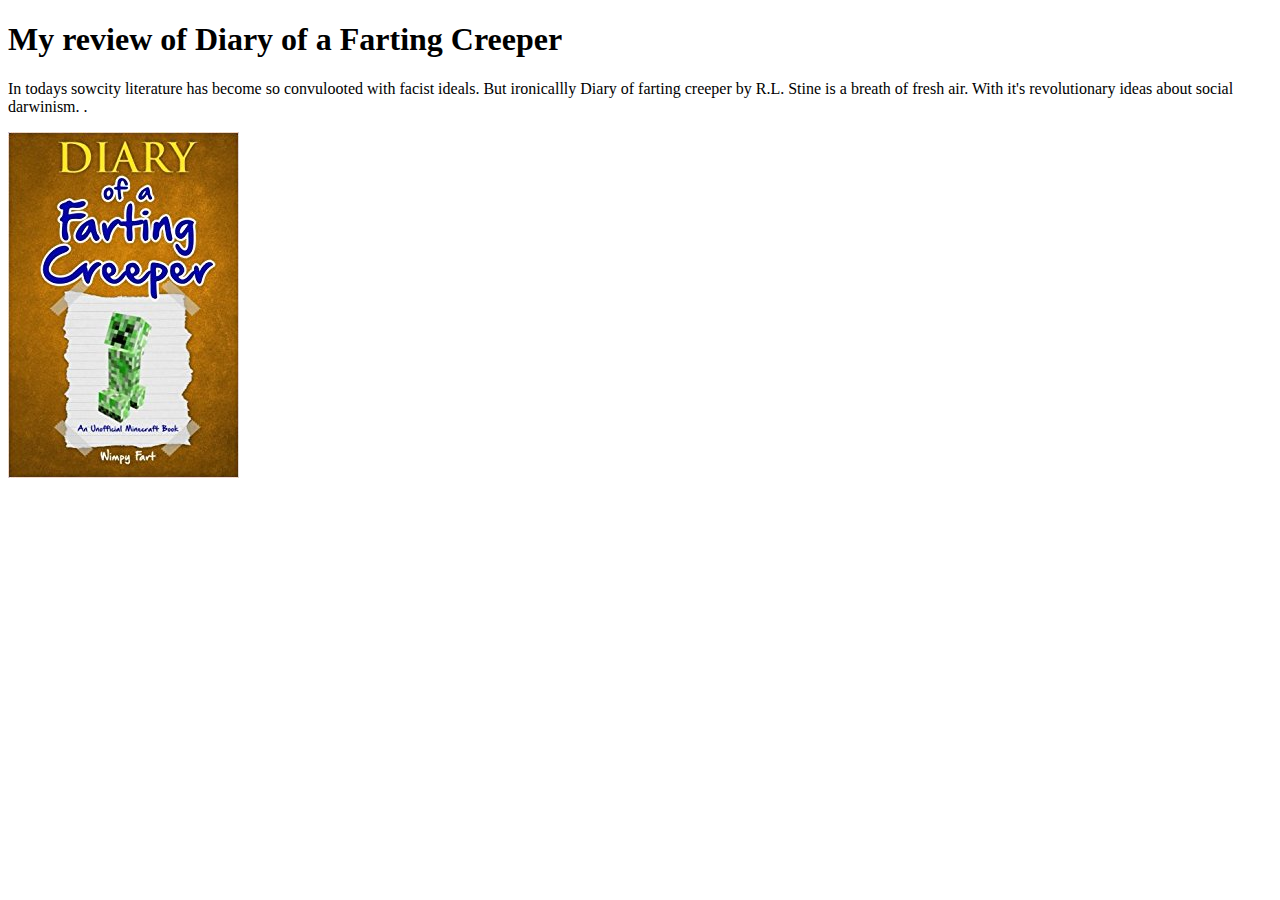
<file: index.html>
<!DOCTYPE html>
<html>
<head>
  <link rel="HTML/CSS" href="styles.css" type="text/css">
<title>Diary of a farting creeper</title>
</head>
<body>

<h1>My review of Diary of a Farting Creeper </h1>
<p>In todays sowcity literature has become so convulooted with facist ideals. But ironicallly Diary of farting creeper by R.L. Stine is a breath of fresh air. With it's revolutionary ideas about social darwinism.  .</p>
<img src="creep.jpg" alt="some_text" 
</body>
</html>
</file>
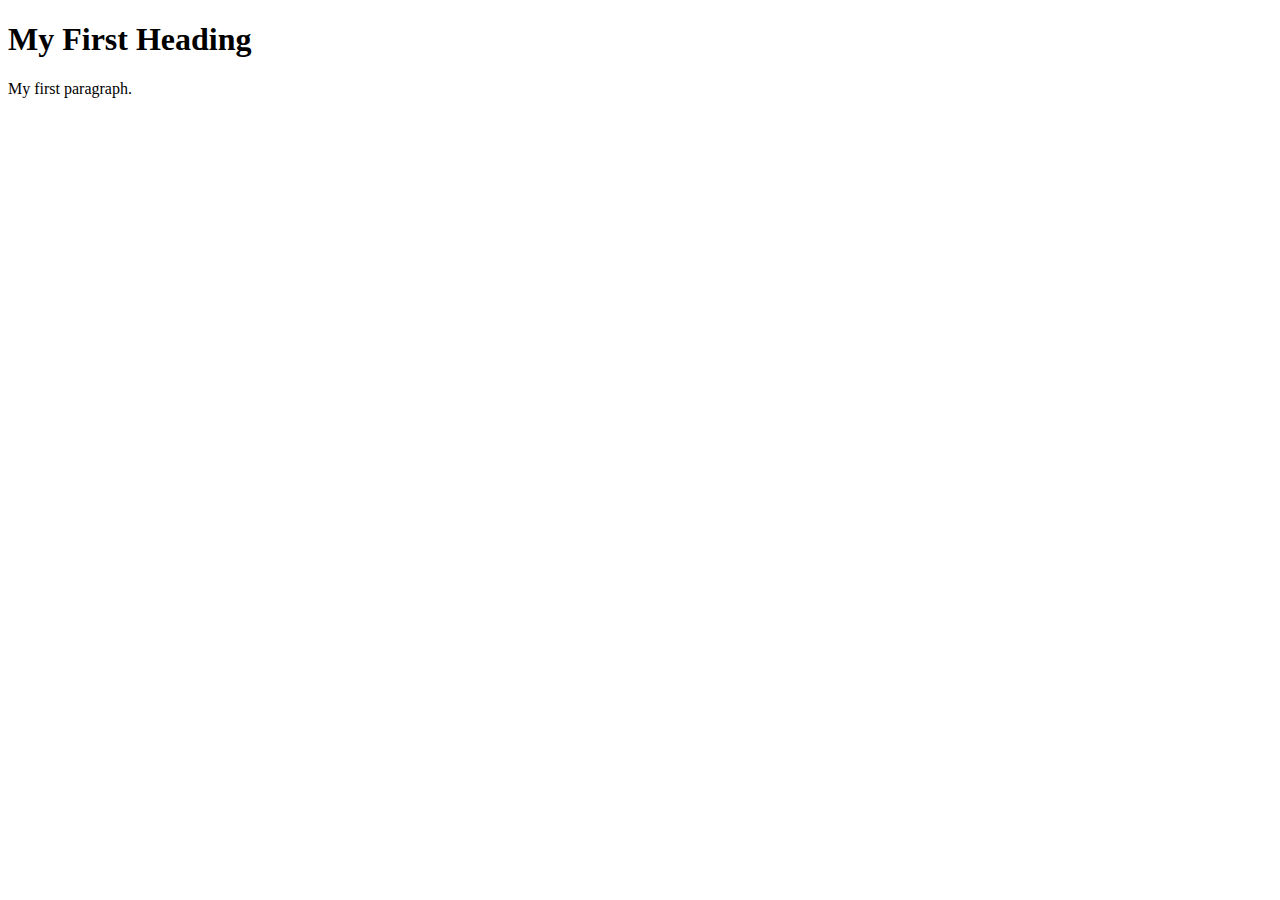
<file: Main.html>
<!DOCTYPE html>
<html>
<head>
  <link type="text/css" rel="stylesheet" href="https://github.com/AmeAmeAmeAmeAme/Minecraft-Steve.org/blob/master/stylesheet.css"/>
<title>Diary of a farting creeper</title>
</head>
<body>

<h1>My First Heading</h1>
<p>My first paragraph.</p>

</body>
</html>
</file>
<file: styles.css>
body {
    background-color: powderblue;
}
</file>
